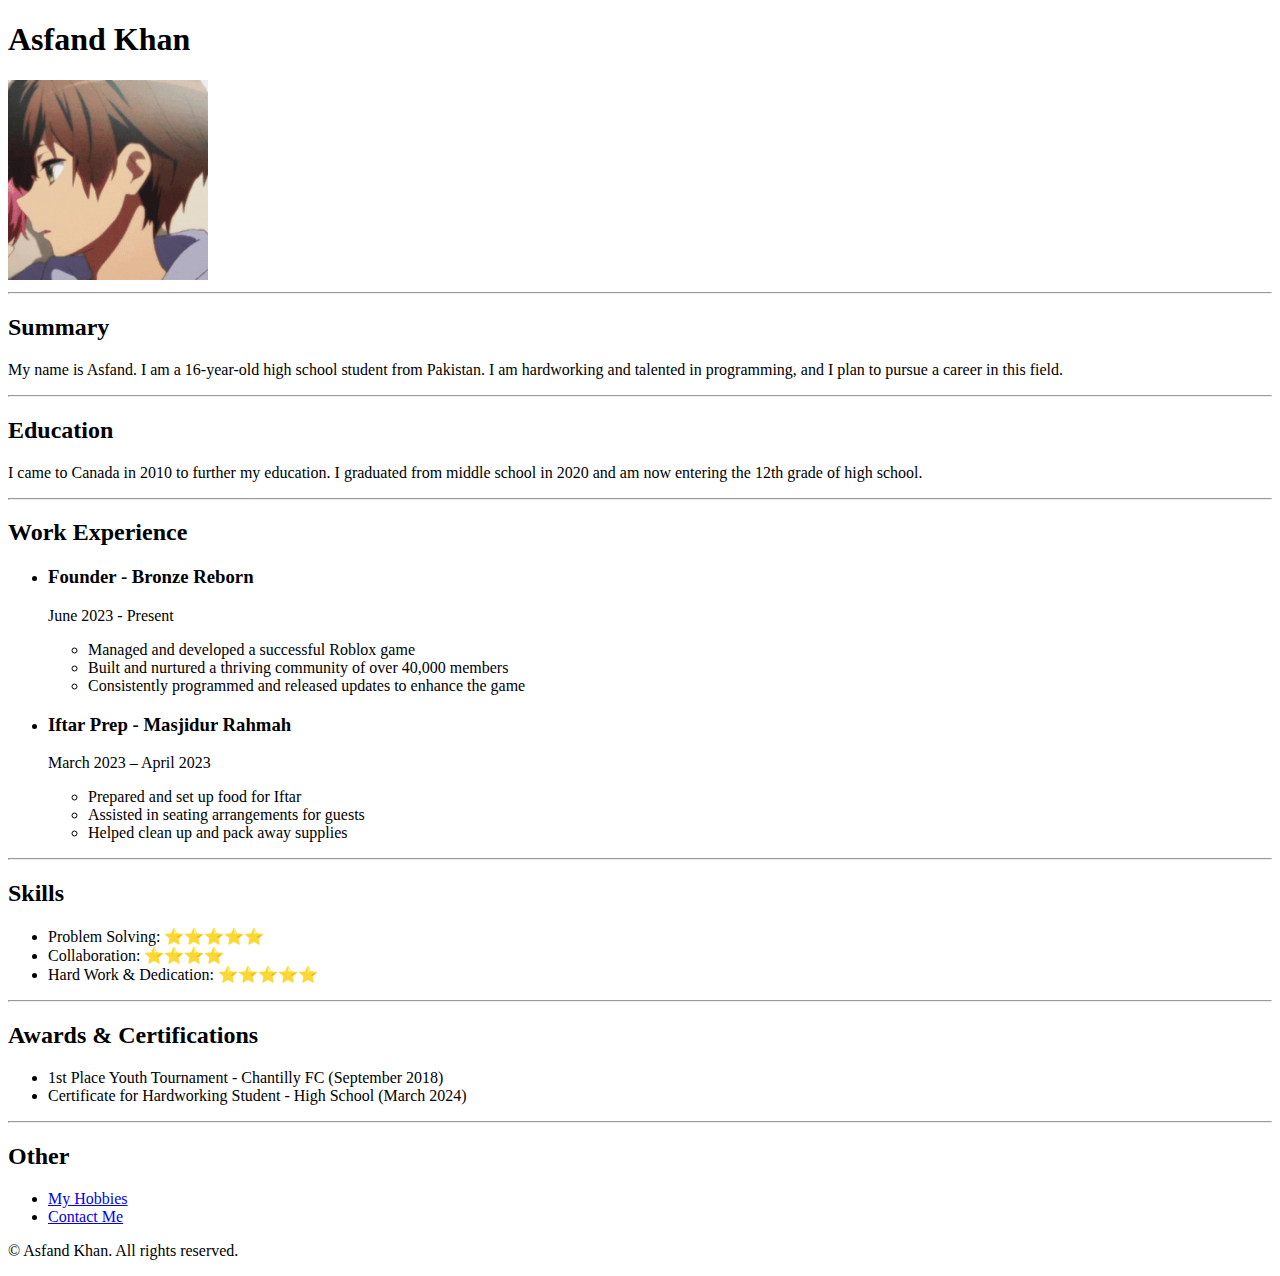
<file: HTML/Capstone Project/index.html>
<!DOCTYPE html>
<html lang="en">
  <head>
    <meta charset="UTF-8" />
    <title>My Resume</title>
  </head>
  <body>
    <h1>Asfand Khan</h1>
    <img src="./images/profile.jpg" alt="Letter A" width="200" height="200" />

    <hr />
    <h2>Summary</h2>
    <p>
      My name is Asfand. I am a 16-year-old high school student from Pakistan. I
      am hardworking and talented in programming, and I plan to pursue a career
      in this field.
    </p>
    <hr />

    <h2>Education</h2>
    <p>
      I came to Canada in 2010 to further my education. I graduated from middle
      school in 2020 and am now entering the 12th grade of high school.
    </p>
    <hr />

    <h2>Work Experience</h2>
    <ul>
      <li>
        <h3>Founder - Bronze Reborn</h3>
        <p>June 2023 - Present</p>
        <ul>
          <li>Managed and developed a successful Roblox game</li>
          <li>
            Built and nurtured a thriving community of over 40,000 members
          </li>
          <li>
            Consistently programmed and released updates to enhance the game
          </li>
        </ul>
      </li>

      <li>
        <h3>Iftar Prep - Masjidur Rahmah</h3>
        <p>March 2023 – April 2023</p>
        <ul>
          <li>Prepared and set up food for Iftar</li>
          <li>Assisted in seating arrangements for guests</li>
          <li>Helped clean up and pack away supplies</li>
        </ul>
      </li>
    </ul>
    <hr />

    <h2>Skills</h2>
    <ul>
      <li>Problem Solving: ⭐️⭐️⭐️⭐️⭐️</li>
      <li>Collaboration: ⭐️⭐️⭐️⭐️</li>
      <li>Hard Work & Dedication: ⭐️⭐️⭐️⭐️⭐️</li>
    </ul>
    <hr />

    <h2>Awards & Certifications</h2>
    <ul>
      <li>1st Place Youth Tournament - Chantilly FC (September 2018)</li>
      <li>Certificate for Hardworking Student - High School (March 2024)</li>
    </ul>
    <hr />

    <h2>Other</h2>
    <ul>
      <li><a href="./src/hobbies.html">My Hobbies</a></li>
      <li><a href="./src//contact.html">Contact Me</a></li>
    </ul>

    <footer>
      <p>© Asfand Khan. All rights reserved.</p>
    </footer>
  </body>
</html>
</file>
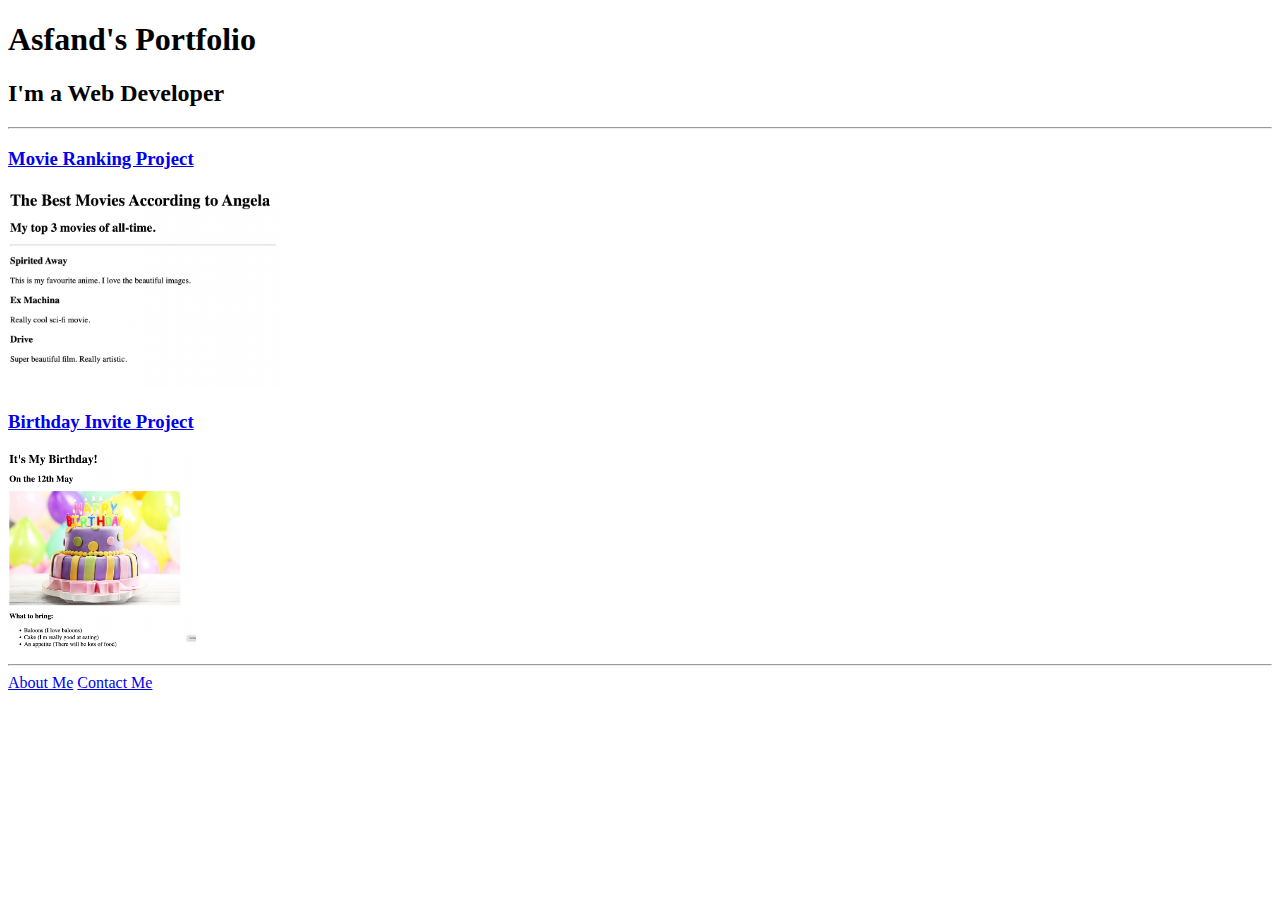
<file: Multi-Page Websites/4.3 HTML Porfolio Project/index.html>
<!DOCTYPE html>
<html lang="en">
  <head>
    <meta charset="UTF-8" />
    <title>My Portfolio</title>
  </head>
  <body>
    <h1>Asfand's Portfolio</h1>
    <h2>I'm a Web Developer</h2>
    <hr />
    <h3><a href="./public/movie-ranking.html">Movie Ranking Project</a></h3>
    <img src="./assets/images/movie-ranking.png" height="200" alt="" />

    <h3><a href="./public/birthday-invite.html">Birthday Invite Project</a></h3>
    <img src="./assets/images/birthday-invite.png" height="200" alt="" />
    <hr />
    <a href="./public/about.html">About Me</a>
    <a href="./public/contact.html">Contact Me</a>
  </body>
</html>
</file>
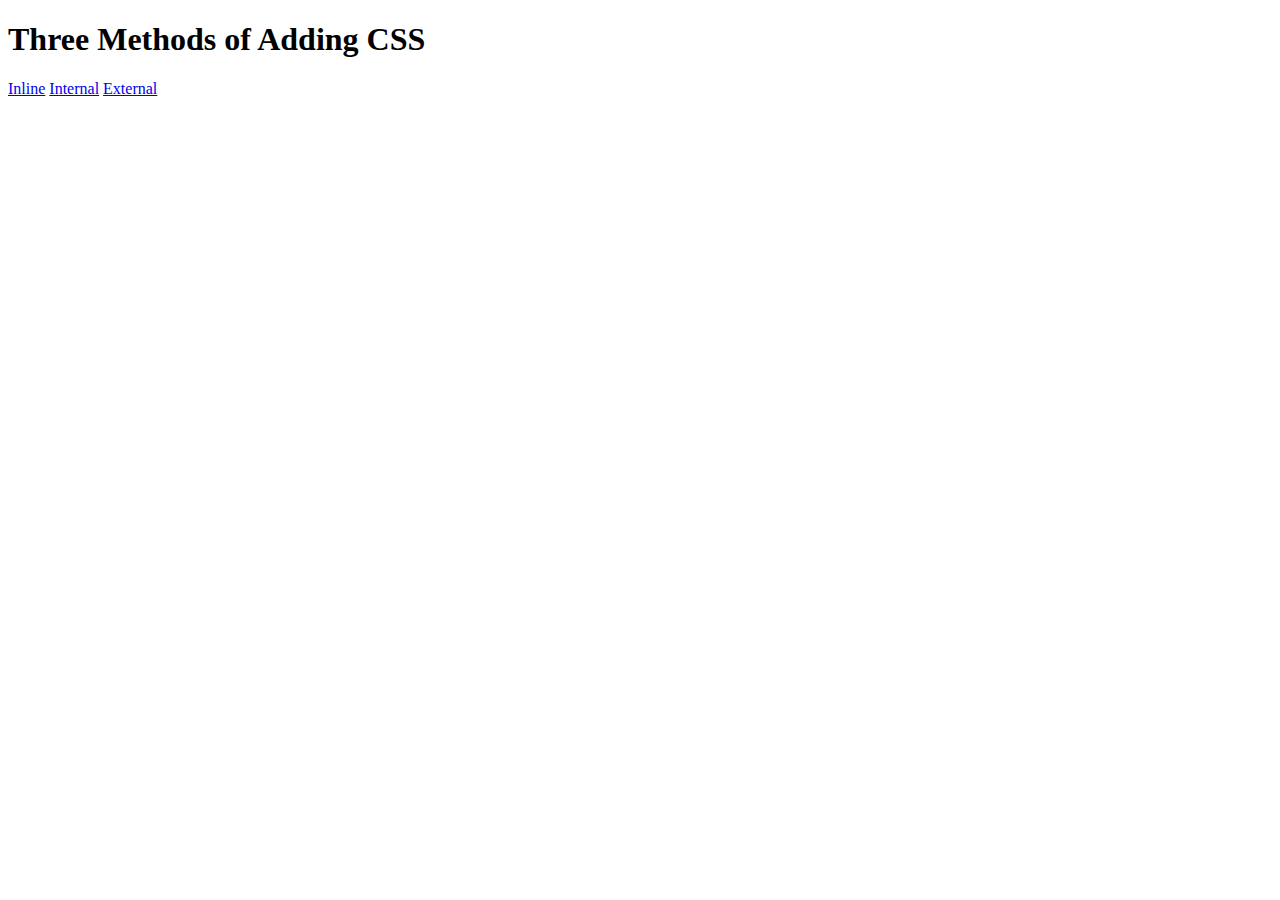
<file: CSS/Introduction to CSS/5.1. Adding CSS/index.html>
<!DOCTYPE html>
<html lang="en">
  <head>
    <meta charset="UTF-8" />
    <title>Adding CSS</title>
  </head>

  <body>
    <h1>Three Methods of Adding CSS</h1>
    <a href="./inline.html">Inline</a>
    <a href="./internal.html">Internal</a>
    <a href="./external.html">External</a>
  </body>
</html>
</file>
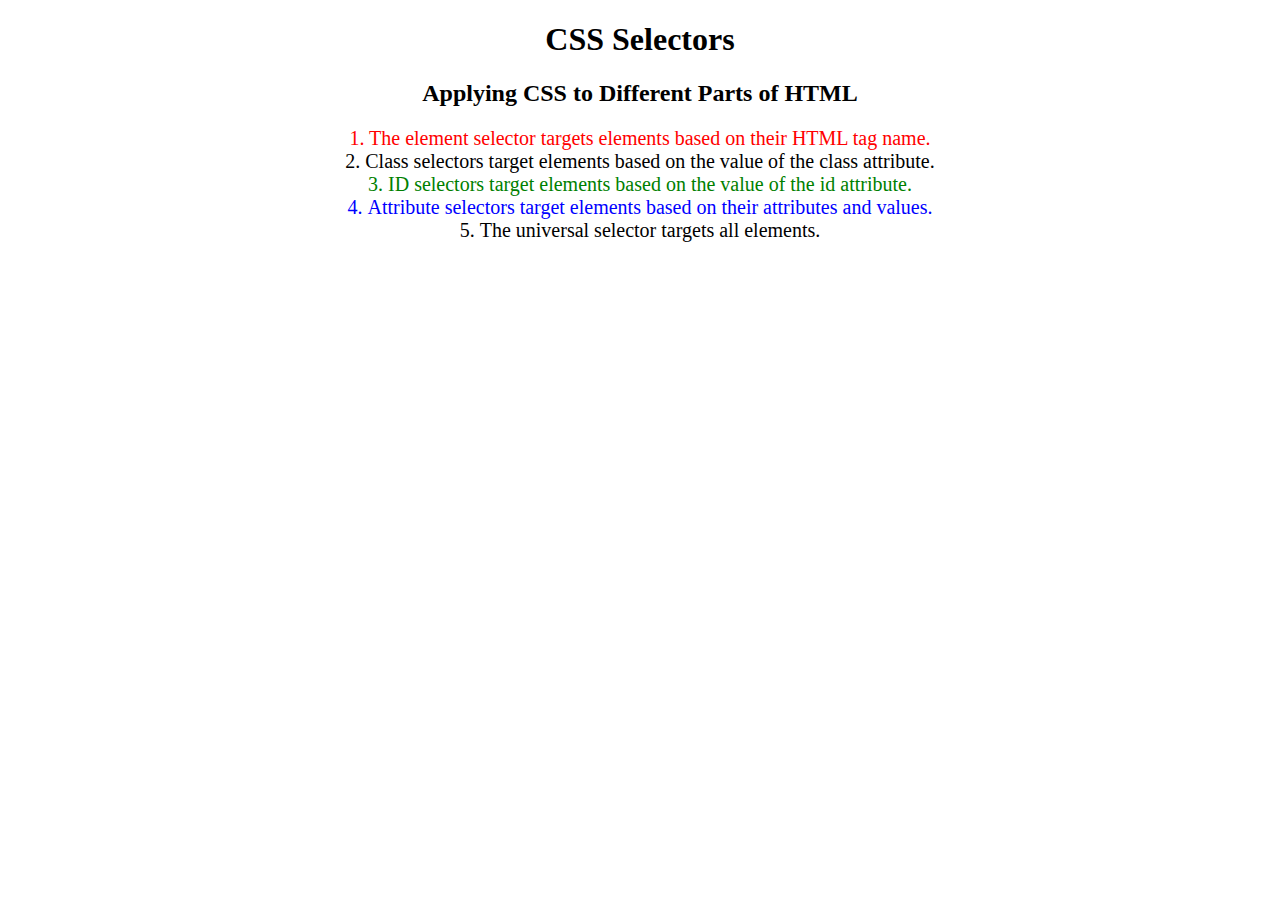
<file: CSS/Introduction to CSS/5.3 CSS Selectors/index.html>
<!DOCTYPE html>
<html lang="en">

<head>
  <meta charset="UTF-8">
  <title>CSS Selectors</title>
  <link rel="stylesheet" href="./style.css" />
</head>

<body>
  <h1>CSS Selectors</h1>
  <h2>Applying CSS to Different Parts of HTML</h2>
  <!-- TODO 1: Set the CSS for all paragraph tags to "color: red" -->
  <p class="note">1. The element selector targets elements based on their HTML tag name.</p>

  <ol>
    <!-- TODO 2: Set the CSS for all elements with a class of "note" to "font-size: 20px" -->
    <li class="note" value="2">Class selectors target elements based on the value of the class attribute.</li>

    <!-- TODO 3: Set the CSS for the element with an id of "id-selector-demo" to "color: green" -->
    <li class="note" id="id-selector-demo" value="3">ID selectors target elements based on the value of the id
      attribute.</li>

    <!-- TODO 4: Set the CSS for the li elements that have the "value" attribute set to "4" to have "color: blue" -->
    <li class="note" value="4">Attribute selectors target elements based on their attributes and values.</li>

    <!-- TODO 5: Set all elements to have "text-align: center" -->
    <li class="note" value="5">The universal selector targets all elements.</li>
  </ol>
</body>

</html>
</file>
<file: CSS/Introduction to CSS/5.3 CSS Selectors/style.css>
ol {
  margin-left: -40px;
  margin-top: -20px;
  list-style-position: inside;
}

/* Write your CSS below, don't change the rules above. */

p {
  color: red;
}

.note {
  font-size: 20px;
}

#id-selector-demo {
  color: green;
}

li[value="4"] {
  color:blue;
}

* {
  text-align: center
}
</file>
